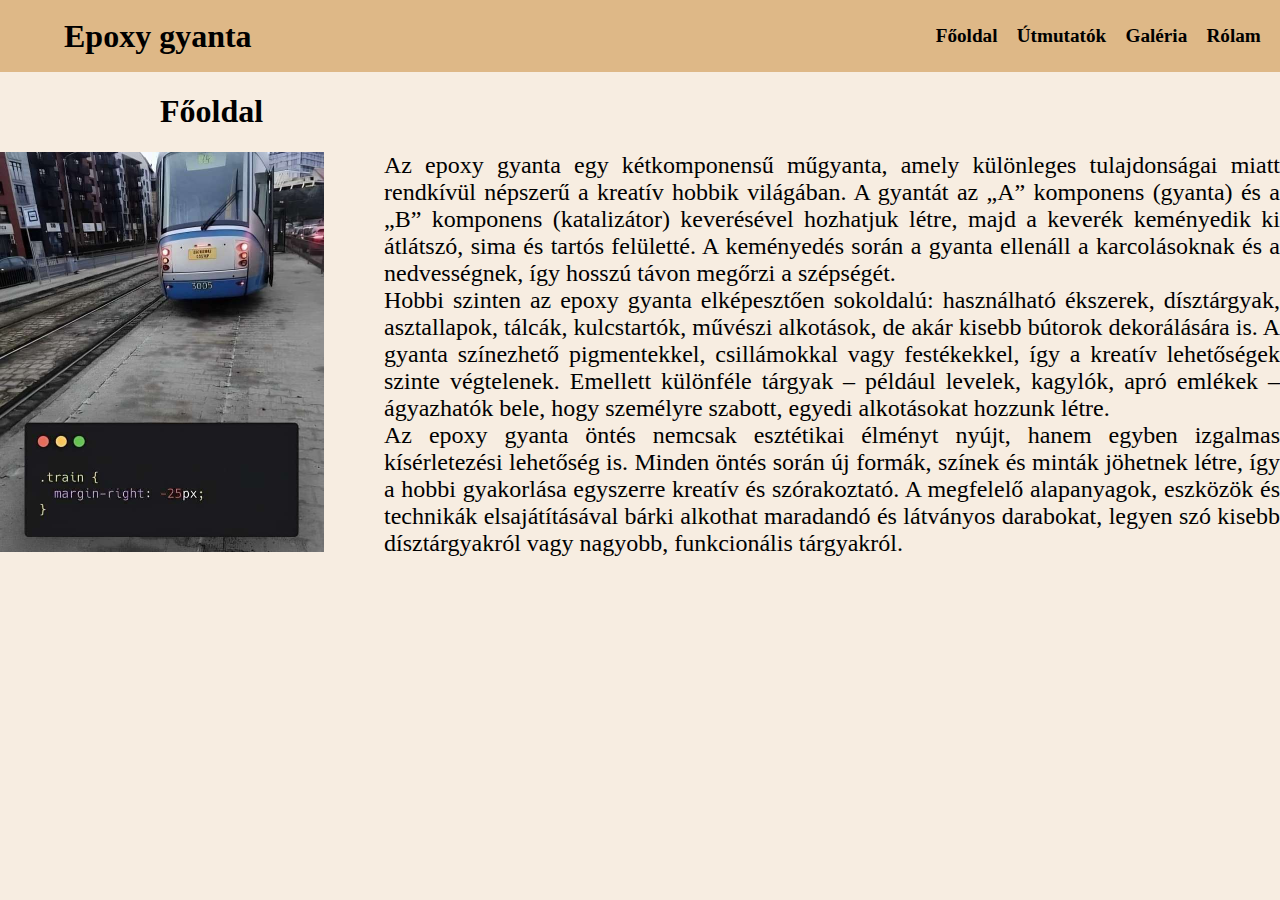
<file: index.html>
<html>
	<head>
		<title>Epoxy</title>
		<meta name="viewport" content="width=device-width, initial-scale=1.0" />
		<meta name="referrer" content="origin" />

		<script src="jquery-3.7.1.min.js" type="text/javascript"></script>
		<link rel="stylesheet" href="style.css" />
		<script src="script.js"></script>
	</head>
	<body>
		<div class="page-layout">
			<div class="menu"></div>
			<div class="page-content">
				Üres oldal
			</div>
		</div>
	</body>
</html>
</file>
<file: style.css>
.page-layout {
	display: flex;
	flex-direction: column;

	width: 100vw;
	height: 100vh;

	overflow: hidden; /* Prevent body scroll */
}

.menu {
	flex-grow: 0;
	min-height: 8%;
	height: 8%;

	display: flex;
	flex-direction: row;
	justify-content: flex-end;
	align-items: center;

	position: sticky;

	background-color: burlywood;
}

.menu-item {
	height: fit-content;

	font-size: larger;

	margin-right: 2ch;
	font-weight: bold;
	cursor: pointer;
}

.menu-item:hover {
	color: #800000;
}

.hamburger {
    display: none;
    flex-direction: column;
    cursor: pointer;
    padding: 0.5em;
    margin-left: 1em;
}

.hamburger div {
    width: 25px;
    height: 3px;
    background-color: black;
    margin: 4px 0;
}

/* Menüelemek konténere */
.menu-items {
    display: flex;
    flex-direction: row;
}

/* ----- MOBIL ----- */
@media (max-width: 600px) {

    /* Asztali menüpontok eltűnnek */
    .menu-items {
        display: none; /* alapból rejtett */
        flex-direction: column;
        position: absolute;
        top: 100%;     /* a menü csík alatt jelenik meg */
        right: 0;
        background-color: burlywood;
        width: 70%;
        padding: 1em;
        box-shadow: 0 4px 15px rgba(0,0,0,0.3);
        z-index: 999;
    }

    /* Mutatott állapot */
    .menu-items.open {
        display: flex;
    }

    /* Hamburger ikon mobilon jelenik meg */
    .hamburger {
        display: flex;
        margin-left: auto;
    }

    /* Menübody (mobil) */
    .menu-item {
        margin: 1em 0;
        font-size: x-large;
    }
}

.page-content {
	flex-grow: 1;
	padding-bottom: 16vh;

	background-color: rgba(222, 184, 135, 0.25);

	overflow-y: scroll;
}

html, body {
	margin: 0;
	padding: 0;
	height: 100%;
}

#gallery-grid {
	display: flex;
	flex-direction: row;
	flex-wrap: wrap;
	align-items: top;
	justify-content: space-between;
	column-gap: 1em;
	row-gap: 1em;
	width: 75%;

	margin-left: auto;
	margin-right: auto;
}

.gallery-item {
	aspect-ratio: 16 / 9;
	object-fit: contain;

	width: clamp(200px, 30%, 600px);
	padding: 0.25em;

	box-shadow: 0 4px 15px rgba(0, 0, 0, 0.3);
	transition: transform 0.3s ease;
}

.gallery-item:hover {
	transform: scale(1.05);
}

.gallery-ghost {
	width: clamp(200px, 30%, 600px);
	aspect-ratio: 16 / 9;
	padding: 0.25em;

	visibility: hidden;
}

/* Közepes kijelző: max 2 oszlop */
@media (max-width: 900px) {
	.gallery-item {
		width: 45%;
	}
}

/* Mobil: mindig 1 oszlop */
@media (max-width: 600px) {
	.gallery-item {
		width: 100%;
	}
}

#lightbox {
	position: fixed;
	inset: 0;
	background: rgba(0, 0, 0, 0.85);
	display: none;
	justify-content: center;
	align-items: center;
	z-index: 9999;
}

#lightbox-image {
	max-width: 90vw;
	max-height: 90vh;
	box-shadow: 0 0 25px rgba(0,0,0,0.7);
	border-radius: 4px;
	object-fit: contain;
	cursor: zoom-out;
}

.image-and-text {
	display: flex;
	flex-direction: row;

	flex-wrap: wrap;
	justify-content: center;
}

.image-and-text > div > img {
	max-height: 400px;
	max-width: 90vw;
}

.image-and-text > div {
	flex-basis: 30%;
	margin: 0;
	padding: 0;
	max-width: 90vw;
}

.image-and-text > span {
	text-align: justify;
	flex-basis: 70%;
	flex-grow: 1;
	font-size: x-large;
	max-width: 90vw;
}

div.yt-embed {
	text-align: center;
}

div.yt-embed:not(:last-of-type) {
	margin-bottom: 1em;
}

iframe {
	width: 60%;
	aspect-ratio: 16 / 9;
}

#page-logo {
	margin-left: 2em;
	margin-right: auto;

	font-size: xx-large;
	font-weight: bold;
}

.page-title {
	margin-left: 12.5%;
}

#about {
	margin-left: auto;
	margin-right: auto;
	width: 75%;
	font-size: x-large;
	text-align: justify;
}

.middle-container {
	width: 75%;
	margin-left: auto;
	margin-right: auto;
}

@media(max-width: 600px) {
	.middle-container {
		width: 100%;
	}
}

.right {
	float: right;
}

.figure-box {
	max-height: 400px;
	display: flex;
	flex-direction: column;
	align-items: center;

	width: fit-content; 
	margin: 0 auto;
	overflow: hidden;
}

.figure-box > img {
	max-height: calc(400px - 2.5em);
	height: auto;
	width: auto;

	max-width: 100%;
	object-fit: contain;

	display: block;
}

.figure-box > span {
	text-align: center;
	padding-top: 0.5em;
	font-size: 1rem;
	line-height: 1.2;
	max-width: 100%;
}

.link-list > a {
	font-size: x-large;
	display: block;
	width: fit-content;
}

.link-list > a:not(:last-of-type) {
	margin-bottom: 0.5em;
}

#page-logo > a {
	color: inherit;
	text-decoration: none;
}
</file>
